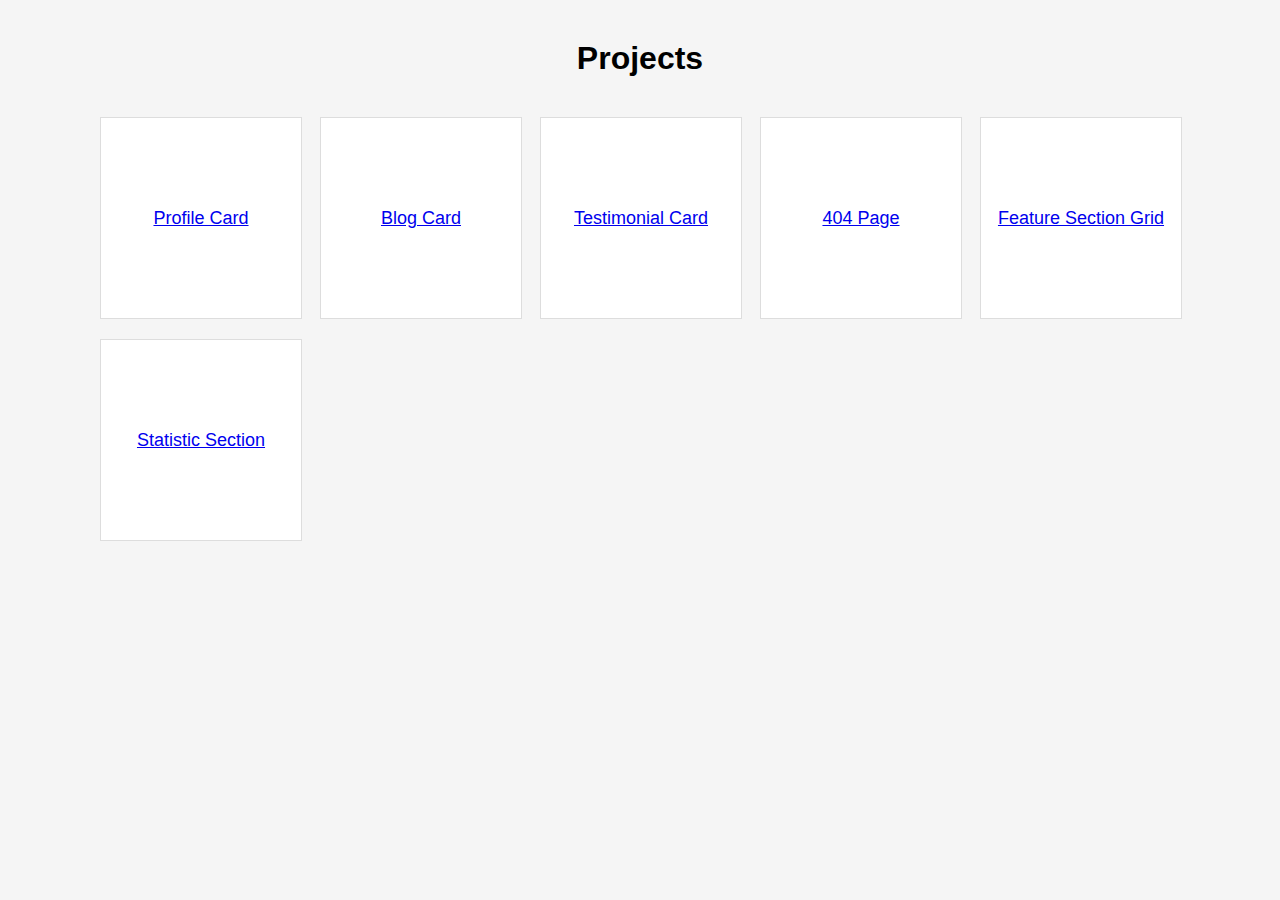
<file: index.html>
<!DOCTYPE html>
<html lang="en">
<head>
    <meta charset="UTF-8">
    <meta name="viewport" content="width=device-width, initial-scale=1.0">
    <title>Projects</title>
    <link rel="stylesheet" href="style.css">
</head>
<body>
    <h1>Projects</h1>
    
    <div class="projects">
        <a href="../profile-card/index.html" target="_blank" class="card">
            <p>Profile Card</p>
        </a>
        
        <a href="../blog-card/index.html" target="_blank" class="card">
            <p>Blog Card</p>
        </a>
        
        <a href="../testimonial-card/index.html" target="_blank" class="card">
            <p>Testimonial Card</p>
        </a>
        
        <a href="../404-section/index.html" target="_blank" class="card">
            <p>404 Page</p>
        </a>

        <a href="../features-section-grid/index.html" target="_blank" class="card">
            <p>Feature Section Grid</p>
        </a>

         <a href="../statistics-section/index.html" target="_blank" class="card">
            <p>Statistic Section</p>
        </a>
    </div>
</body>
</html>
</file>
<file: style.css>
body {
    font-family: Arial, sans-serif;
    margin: 40px;
    background-color: #f5f5f5;
}

h1 {
    text-align: center;
    margin-bottom: 40px;
}

.projects {
    display: grid;
    grid-template-columns: repeat(auto-fit, minmax(200px, 200px));
    gap: 20px;
    justify-content: center;
}

.card {
    width: 200px;
    height: 200px;
    background-color: white;
    border: 1px solid #ddd;
    display: flex;
    align-items: center;
    justify-content: center;
    cursor: pointer;
}

.card:hover {
    background-color: #f0f0f0;
}

.card p {
    font-size: 18px;
    text-align: center;
}
</file>
